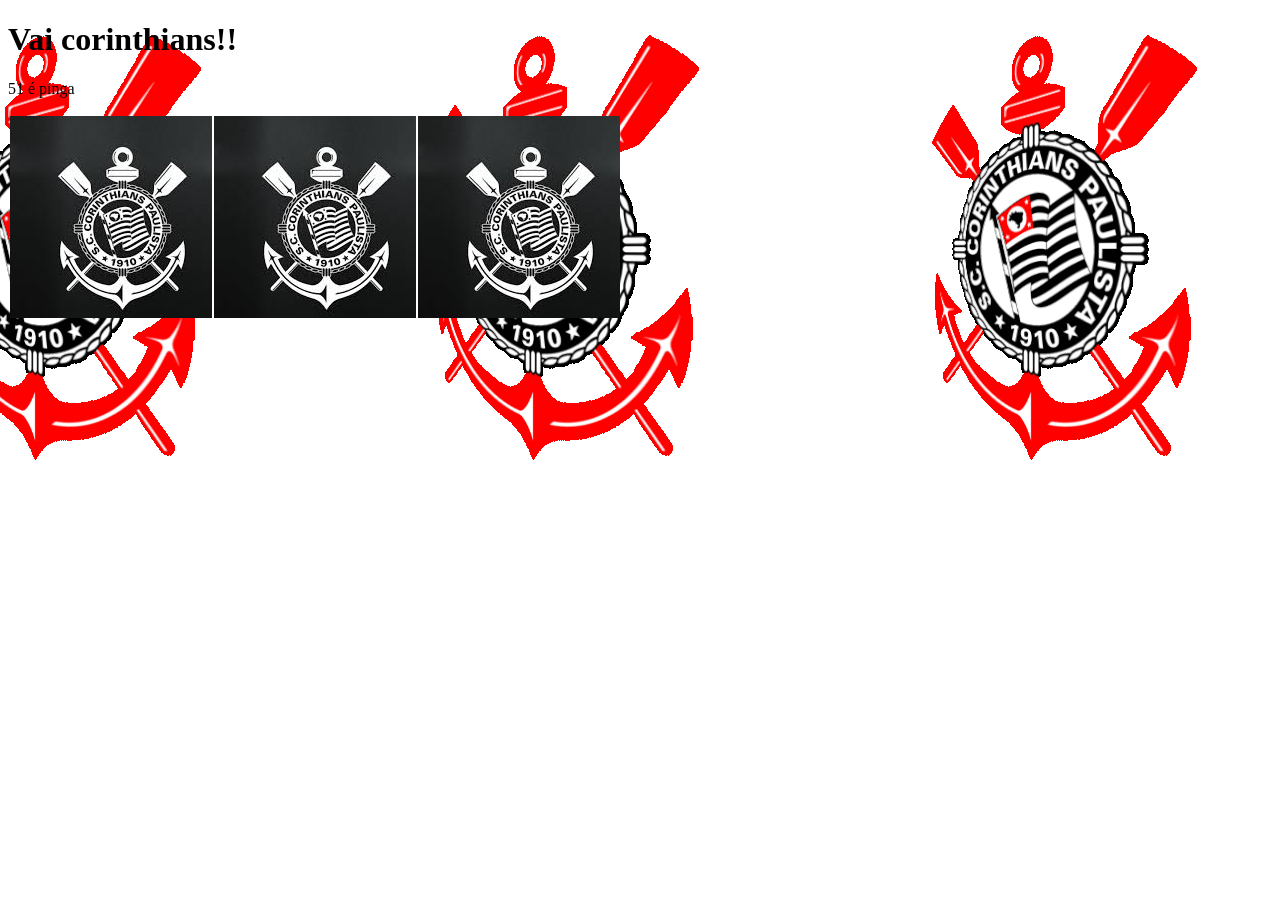
<file: aula2/index.html>
<!DOCTYPE html>
<html lang="en">
<head>
    <link rel="stylesheet" href="style.css">
    <meta charset="UTF-8">
    <meta name="viewport" content="width=device-width, initial-scale=1.0">
    <title>Document</title>
      <style>
        
        body{
            background-image: url("corinthians-escudo.gif");
            background-repeat: no-repeat;
            background-position: right top;
            margin-right: 200px;
            background-repeat: repeat-x;
        }
    </style>
</head>
<body>
    <h1>Vai corinthians!!</h1>
    <p>51 é pinga</p>
    <table >
        <tr>
            <td class="imagem">
            </td>
            <td class="imagem">
            </td>
            <td class="imagem">
            </td>
        </tr>
    </table>
</body>
</html>
</file>
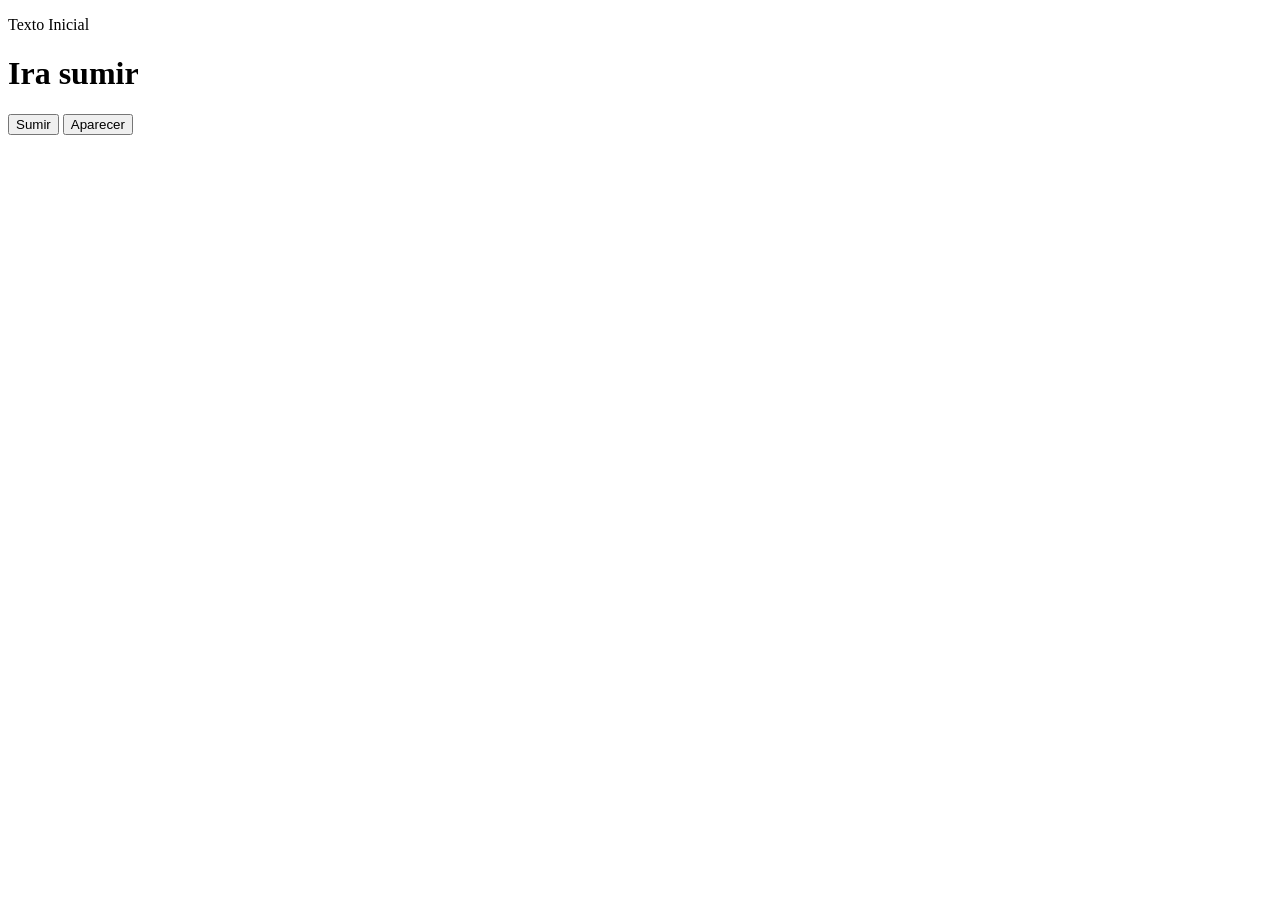
<file: aulajs/index.html>
<!DOCTYPE html>
<html lang="en">
<head>
    <meta charset="UTF-8">
    <meta name="viewport" content="width=device-width, initial-scale=1.0">
    <title>Document</title>
    <script>
        function ModificarTexto(estado){
            document.getElementById("sumir").style.display = estado;
        }
    </script>
</head>
<body>
    <p id="palavra">Texto Inicial</p>
    <h1 id="sumir">Ira sumir</h1>

    <button onclick="ModificarTexto('none')">
        Sumir
    </button>
    <button onclick="ModificarTexto('')">
        Aparecer
    </button>
</body>
</html>
</file>
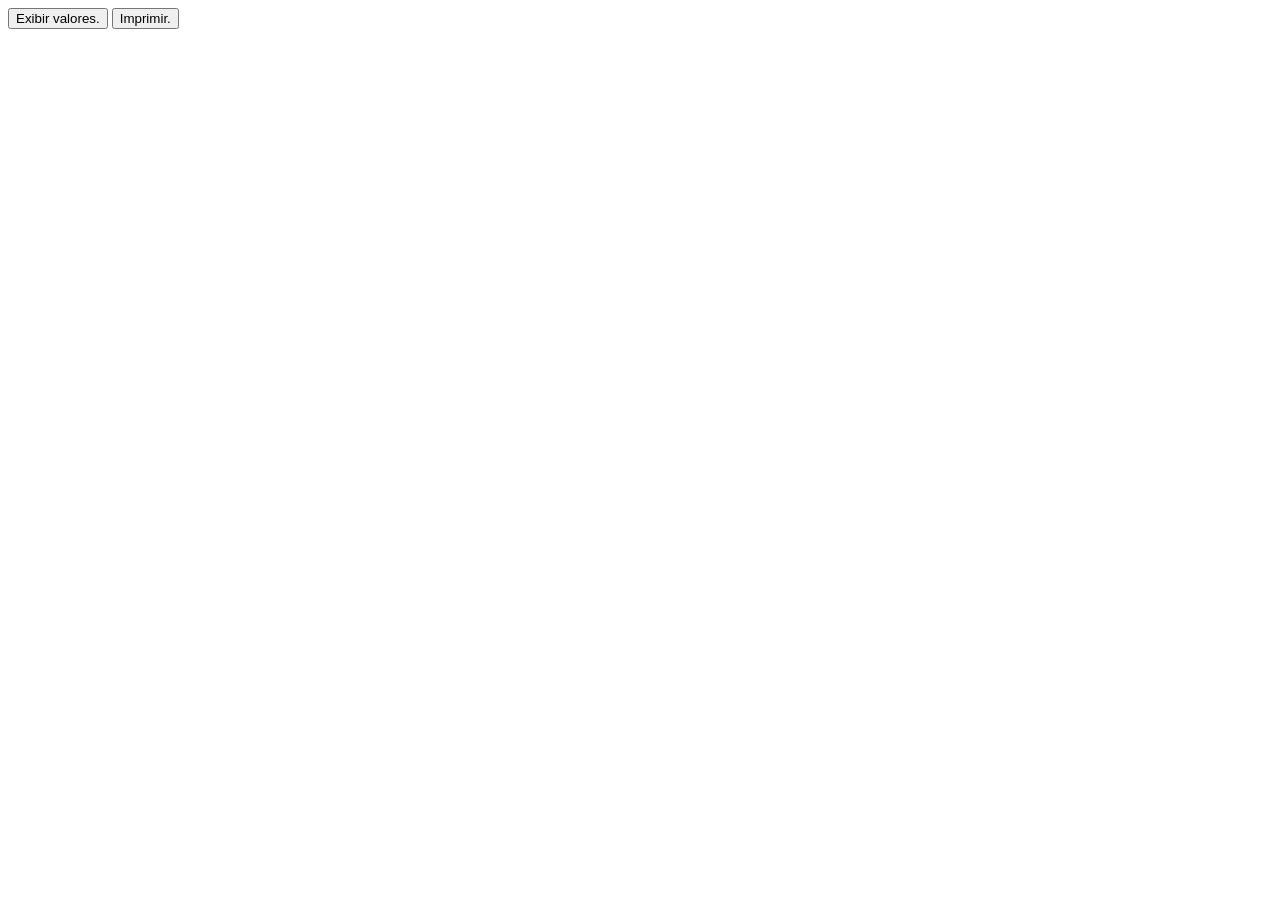
<file: aulajs/botaovar.html>
<!DOCTYPE html>
<html lang="en">
<head>
    <meta charset="UTF-8">
    <meta name="viewport" content="width=device-width, initial-scale=1.0">
    <title>Document</title>
    <script>
        function mostrarDados() {
            const nome = "Gabriel";
            const sobrenome = "Alves";
            let idade = 19;
            let peso = 77;
            let altura = 1.80;

            alert("Seu nome é "+ nome+ " "+ sobrenome+ ". Você tem "+ idade+ " anos. "+ peso+ "kg e "+ altura+ " de altura.");
            document.write("Seu nome é ", nome, " ", sobrenome, ". Você tem ", idade, " anos. ", peso, "kg e ", altura, " de altura.");
        }
    </script>
</head>
<body>
    <button onclick="mostrarDados()">Exibir valores.</button>
    <button onclick="window.print()">Imprimir.</button>
    
</body>
</html>
</file>
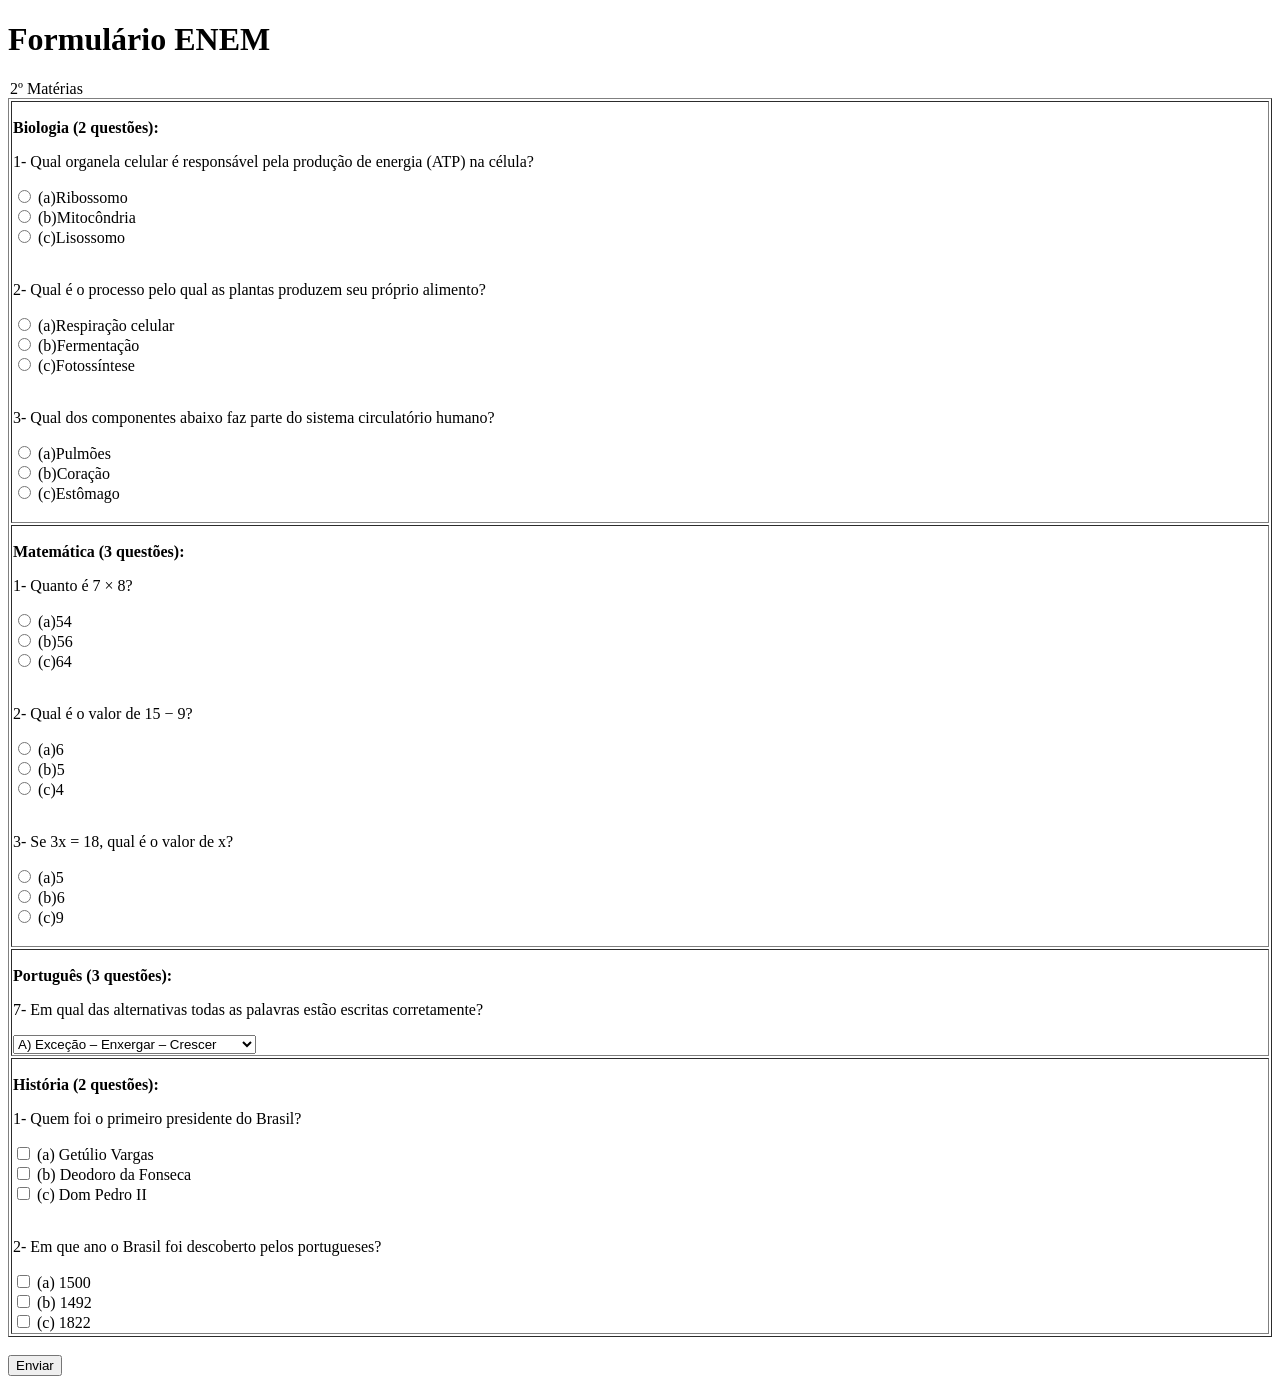
<file: aulajs/notapeso.html>
<!DOCTYPE html>
<html lang="pt-BR">
<head>
    <meta charset="UTF-8">
    <meta name="viewport" content="width=device-width, initial-scale=1.0">
    <title>Formulário ENEM</title>
</head>
<body>
    <h1>Formulário ENEM</h1>
    <form action="#" method="post">

            <legend>2º Matérias</legend>
        <table width = "100%" border="1">
            <tr>
                <td>
                
                    <p><strong>Biologia (2 questões):</strong></p>
                    <p>1- Qual organela celular é responsável pela produção de energia (ATP) na célula?</p>
                    <label><input type="radio" name="biologia1" value="a"> (a)Ribossomo</label><br>
                    <label><input type="radio" name="biologia1" value="b"> (b)Mitocôndria</label><br>
                    <label><input type="radio" name="biologia1" value="c"> (c)Lisossomo</label><br><br>
                
                    <p>2- Qual é o processo pelo qual as plantas produzem seu próprio alimento?</p>
                    <label><input type="radio" name="biologia2" value="a"> (a)Respiração celular</label><br>
                    <label><input type="radio" name="biologia2" value="b"> (b)Fermentação</label><br>
                    <label><input type="radio" name="biologia2" value="c"> (c)Fotossíntese</label><br><br>
                    
                    <p>3- Qual dos componentes abaixo faz parte do sistema circulatório humano?</p>
                    <label><input type="radio" name="biologia3" value="a"> (a)Pulmões</label><br>
                    <label><input type="radio" name="biologia3" value="b"> (b)Coração</label><br>
                    <label><input type="radio" name="biologia3" value="c"> (c)Estômago</label><br><br>
                </td>
            </tr>
            <tr>
                <td>
            <p><strong>Matemática (3 questões):</strong></p>
            <p>1- Quanto é 7 × 8?</p>
            <label><input type="radio" name="matematica1" value="a"> (a)54</label><br>
            <label><input type="radio" name="matematica1" value="b"> (b)56</label><br>
            <label><input type="radio" name="matematica1" value="c"> (c)64</label><br><br>
            
            <p>2- Qual é o valor de 15 − 9?</p>
            <label><input type="radio" name="matematica2" value="a"> (a)6</label><br>
            <label><input type="radio" name="matematica2" value="b"> (b)5</label><br>
            <label><input type="radio" name="matematica2" value="c"> (c)4</label><br><br>

            <p>3- Se 3x = 18, qual é o valor de x?</p>
            <label><input type="radio" name="matematica3" value="a"> (a)5</label><br>
            <label><input type="radio" name="matematica3" value="b"> (b)6</label><br>
            <label><input type="radio" name="matematica3" value="c"> (c)9</label><br><br>
                </td>
            </tr>

            <tr>
                <td>
            <p><strong>Português (3 questões):</strong></p>
            
            
            <p>7- Em qual das alternativas todas as palavras estão escritas corretamente?</p>
            <select>
                        <optgroup label="respostas">
                            <option value="a">A) Exceção – Enxergar – Crescer</option>
                            <option value="b">B) Excessão – Enchergar – Creser</option>
                            <option value="c">C) Exessão – Enxergar – Creser</option>
    
                        </optgroup>

                    </select>
                </td>
            </tr>

            <tr>
                <td>
            <p><strong>História (2 questões):</strong></p>
            <p>1- Quem foi o primeiro presidente do Brasil?</p>
            <label><input type="checkbox" name="historia1" value="a"> (a) Getúlio Vargas</label><br>
            <label><input type="checkbox" name="historia1" value="b"> (b) Deodoro da Fonseca</label><br>
            <label><input type="checkbox" name="historia1" value="c"> (c) Dom Pedro II</label><br><br>
            
            <p>2- Em que ano o Brasil foi descoberto pelos portugueses?</p>
            <label><input type="checkbox" name="historia2" value="a"> (a) 1500</label><br>
            <label><input type="checkbox" name="historia2" value="b"> (b) 1492</label><br>
            <label><input type="checkbox" name="historia2" value="c"> (c) 1822</label><br>
            
                </td>
            </tr>
        </table>
            <br>
            <button type="submit">Enviar</button>
        </form>
        <script>
            
        </script>
    </body>
    </html>
</file>
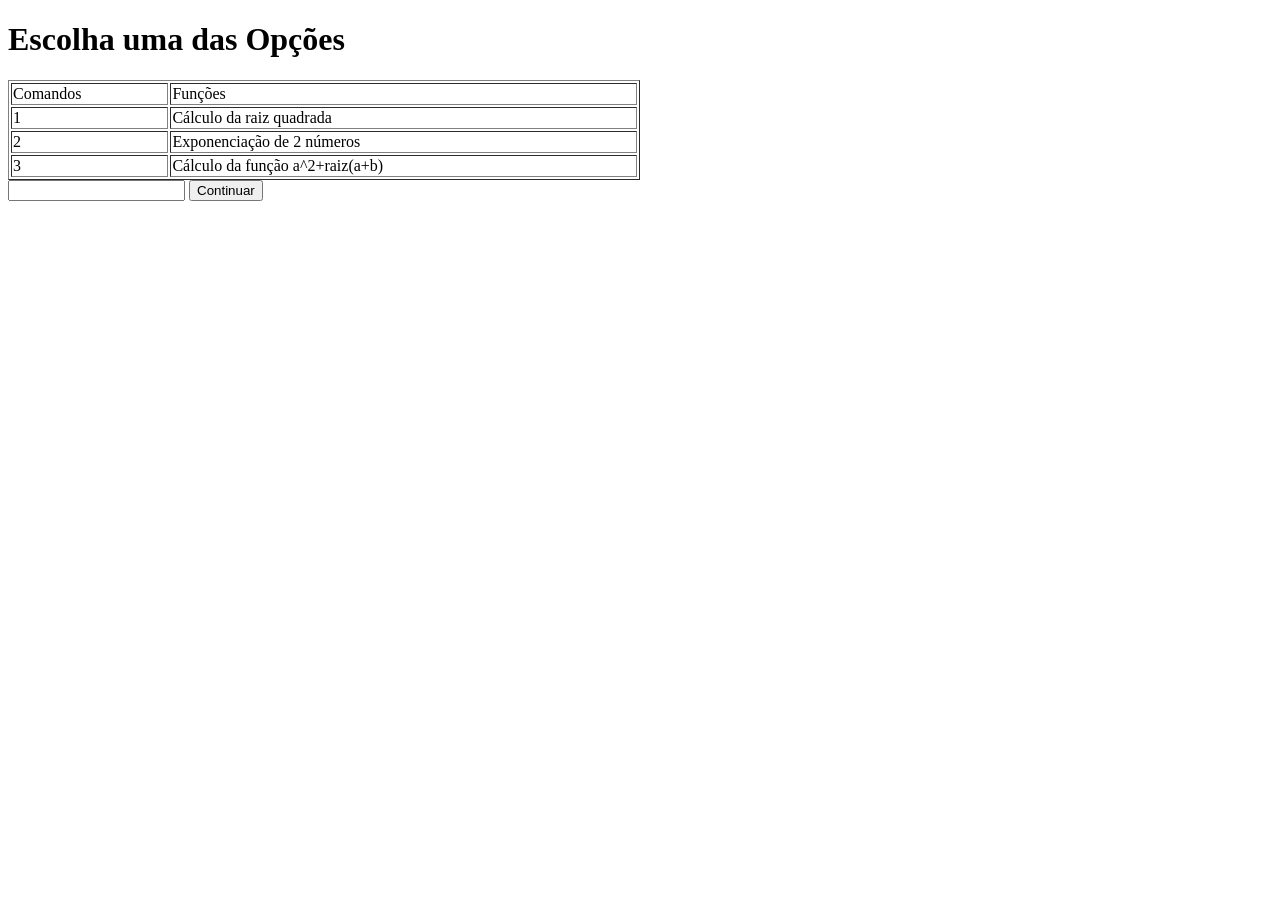
<file: aulajs/testeswitch.html>
<!DOCTYPE html>
<html lang="en">
<head>
    <meta charset="UTF-8">
    <meta name="viewport" content="width=device-width, initial-scale=1.0">
    <title>Menu de Opções</title>
</head>
<body>
    <h1>Escolha uma das Opções</h1>

    <table width="50%" border="1">
        <tr>
            <td>Comandos</td>
            <td>Funções</td>
        </tr>
        <tr>
            <td>1</td>
            <td>Cálculo da raiz quadrada</td>
        </tr>
        <tr>
            <td>2</td>
            <td>Exponenciação de 2 números</td>
        </tr>
        <tr>
            <td>3</td>
            <td>Cálculo da função a^2+raiz(a+b)</td>
        </tr>
    </table>
    <input type="number" id="opcao">
    <button onclick="mostrarCampos()">Continuar</button>

    <div id="campos"></div>

    <p id="resultado"></p>

    <script>
        function mostrarCampos() {
            let opcao = Number(document.getElementById("opcao").value);
            let campos = document.getElementById("campos");
            campos.innerHTML = "";

            switch (opcao) {
                case 1:
                    campos.innerHTML = `
                        <p>Raiz quadrada</p>
                        <input type="number" id="num">
                        <button onclick="calcular(1)">Calcular</button>
                    `;
                    break;

                case 2:
                    campos.innerHTML = `
                        <h3>Exponenciação</h3>
                        <input type="number" id="base"">
                        <input type="number" id="expoente">
                        <button onclick="calcular(2)">Calcular</button>
                    `;
                    break;

                case 3:
                    campos.innerHTML = `
                        <h3>Função</h3>
                        <input type="number" id="a">
                        <input type="number" id="b">
                        <button onclick="calcular(3)">Calcular</button>
                    `;
                    break;

                default:
                    campos.innerHTML = "Opção inválida!";
            }
        }

        function calcular(opcao) {
            let resultado = "";

            switch (opcao) {
                case 1:
                    let num = Number(document.getElementById("num").value);
                    resultado = Math.sqrt(num);
                    break;

                case 2:
                    let base = Number(document.getElementById("base").value);
                    let expoente = Number(document.getElementById("expoente").value);
                    resultado = Math.pow(base, expoente);
                    break;

                case 3:
                    let a = Number(document.getElementById("a").value);
                    let b = Number(document.getElementById("b").value);
                    resultado = Math.pow(a, 2) + Math.sqrt(a + b);
                    break;
            }

            document.getElementById("resultado").innerText = "Resultado: " + resultado;
        }
    </script>
</body>
</html>
</file>
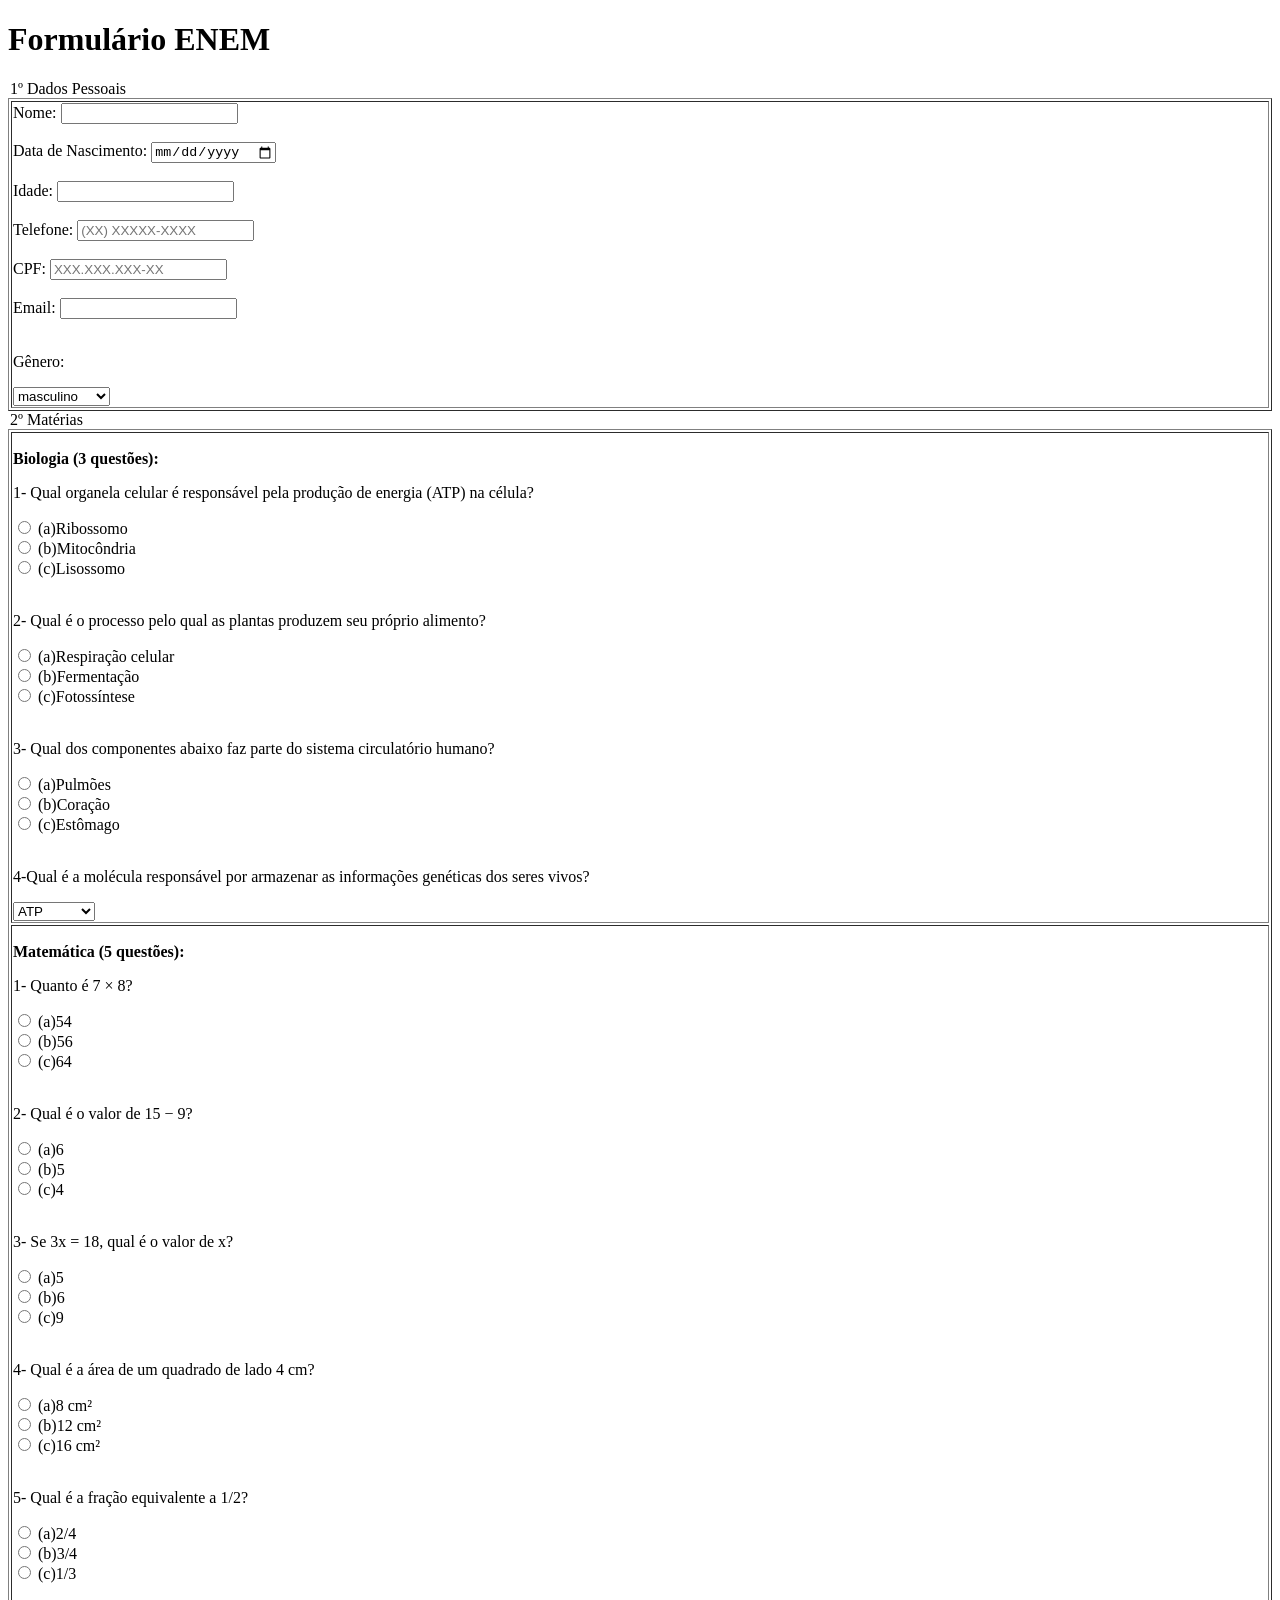
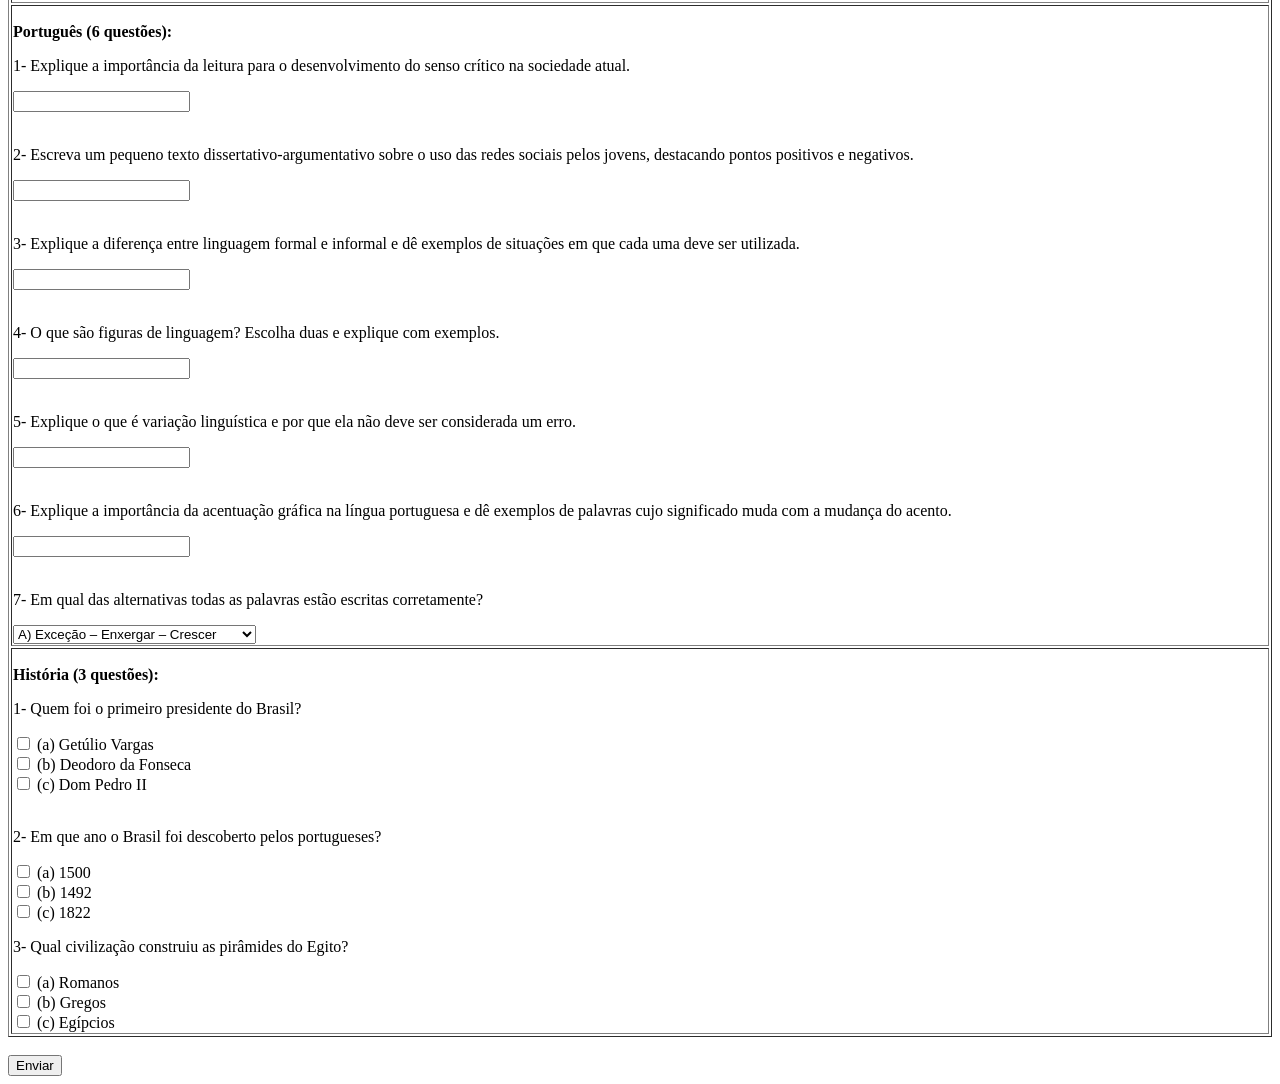
<file: formularios/enem.html>
<!DOCTYPE html>
<html lang="pt-BR">
<head>
    <meta charset="UTF-8">
    <meta name="viewport" content="width=device-width, initial-scale=1.0">
    <title>Formulário ENEM</title>
</head>
<body>
    <h1>Formulário ENEM</h1>
    <form action="#" method="post">
        
            <legend>1º Dados Pessoais</legend>
        <table width="100%" border="1">
            <tr>
                <td>
                    <label for="nome">Nome:</label>
                    <input type="text" id="nome" name="nome" required><br><br>
                    
                    <label for="data_nascimento">Data de Nascimento:</label>
                    <input type="date" id="data_nascimento" name="data_nascimento" required><br><br>
                    
                    <label for="idade">Idade:</label>
                    <input type="number" id="idade" name="idade" required><br><br>
                    
                    <label for="telefone">Telefone:</label>
                    <input type="tel" id="telefone" name="telefone" placeholder="(XX) XXXXX-XXXX" required><br><br>
                    
                    <label for="cpf">CPF:</label>
                    <input type="text" id="cpf" name="cpf" placeholder="XXX.XXX.XXX-XX" required><br><br>
                    
                    <label for="email">Email:</label>
                    <input type="email" id="email" name="email" required><br><br>
                    <p>Gênero:</p>
                    <select>
                        <optgroup label="gêneros">
                            <option value="masculino">masculino</option>
                            <option value="feminino">feminino</option>
                        </optgroup>
                </td>
            </tr>
        </table>

            <legend>2º Matérias</legend>
        <table width = "100%" border="1">
            <tr>
                <td>
                
                    <p><strong>Biologia (3 questões):</strong></p>
                    <p>1- Qual organela celular é responsável pela produção de energia (ATP) na célula?</p>
                    <label><input type="radio" name="biologia1" value="a"> (a)Ribossomo</label><br>
                    <label><input type="radio" name="biologia1" value="b"> (b)Mitocôndria</label><br>
                    <label><input type="radio" name="biologia1" value="c"> (c)Lisossomo</label><br><br>
                
                    <p>2- Qual é o processo pelo qual as plantas produzem seu próprio alimento?</p>
                    <label><input type="radio" name="biologia2" value="a"> (a)Respiração celular</label><br>
                    <label><input type="radio" name="biologia2" value="b"> (b)Fermentação</label><br>
                    <label><input type="radio" name="biologia2" value="c"> (c)Fotossíntese</label><br><br>
                    
                    <p>3- Qual dos componentes abaixo faz parte do sistema circulatório humano?</p>
                    <label><input type="radio" name="biologia3" value="a"> (a)Pulmões</label><br>
                    <label><input type="radio" name="biologia3" value="b"> (b)Coração</label><br>
                    <label><input type="radio" name="biologia3" value="c"> (c)Estômago</label><br><br>
                    
                    <p>4-Qual é a molécula responsável por armazenar as informações genéticas dos seres vivos?</p>
                    <select>
                        <optgroup label="respostas">
                            <option value="a">ATP</option>
                            <option value="b">RNA</option>
                            <option value="c">DNA</option>
                            <option value="d">Glicose</option>
                        </optgroup>

                    </select>
                </td>
            </tr>
            <tr>
                <td>
            <p><strong>Matemática (5 questões):</strong></p>
            <p>1- Quanto é 7 × 8?</p>
            <label><input type="radio" name="matematica1" value="a"> (a)54</label><br>
            <label><input type="radio" name="matematica1" value="b"> (b)56</label><br>
            <label><input type="radio" name="matematica1" value="c"> (c)64</label><br><br>
            
            <p>2- Qual é o valor de 15 − 9?</p>
            <label><input type="radio" name="matematica2" value="a"> (a)6</label><br>
            <label><input type="radio" name="matematica2" value="b"> (b)5</label><br>
            <label><input type="radio" name="matematica2" value="c"> (c)4</label><br><br>

            <p>3- Se 3x = 18, qual é o valor de x?</p>
            <label><input type="radio" name="matematica3" value="a"> (a)5</label><br>
            <label><input type="radio" name="matematica3" value="b"> (b)6</label><br>
            <label><input type="radio" name="matematica3" value="c"> (c)9</label><br><br>
            
            <p>4- Qual é a área de um quadrado de lado 4 cm?</p>
            <label><input type="radio" name="matematica4" value="a"> (a)8 cm²</label><br>
            <label><input type="radio" name="matematica4" value="b"> (b)12 cm²</label><br>
            <label><input type="radio" name="matematica4" value="c"> (c)16 cm²</label><br><br>
            
            <p>5- Qual é a fração equivalente a 1/2?</p>
            <label><input type="radio" name="matematica5" value="a"> (a)2/4</label><br>
            <label><input type="radio" name="matematica5" value="b"> (b)3/4</label><br>
            <label><input type="radio" name="matematica5" value="c"> (c)1/3</label><br><br>
                </td>
            </tr>

            <tr>
                <td>
            <p><strong>Português (6 questões):</strong></p>
            <p>1- Explique a importância da leitura para o desenvolvimento do senso crítico na sociedade atual.</p>
            <input type="text" name="portugues1"><br><br>
            
            <p>2- Escreva um pequeno texto dissertativo-argumentativo sobre o uso das redes sociais pelos jovens, destacando pontos positivos e negativos.</p>
            <input type="text" name="portugues2"><br><br>
            
            <p>3- Explique a diferença entre linguagem formal e informal e dê exemplos de situações em que cada uma deve ser utilizada.</p>
            <input type="text" name="portugues3"><br><br>
            
            <p>4- O que são figuras de linguagem? Escolha duas e explique com exemplos.</p>
            <input type="text" name="portugues4"><br><br>
            
            <p>5- Explique o que é variação linguística e por que ela não deve ser considerada um erro.</p>
            <input type="text" name="portugues5"><br><br>
            
            <p>6- Explique a importância da acentuação gráfica na língua portuguesa e dê exemplos de palavras cujo significado muda com a mudança do acento.</p>
            <input type="text" name="portugues6"><br><br>
            
            <p>7- Em qual das alternativas todas as palavras estão escritas corretamente?</p>
            <select>
                        <optgroup label="respostas">
                            <option value="a">A) Exceção – Enxergar – Crescer</option>
                            <option value="b">B) Excessão – Enchergar – Creser</option>
                            <option value="c">C) Exessão – Enxergar – Creser</option>
    
                        </optgroup>

                    </select>
                </td>
            </tr>

            <tr>
                <td>
            <p><strong>História (3 questões):</strong></p>
            <p>1- Quem foi o primeiro presidente do Brasil?</p>
            <label><input type="checkbox" name="historia1" value="a"> (a) Getúlio Vargas</label><br>
            <label><input type="checkbox" name="historia1" value="b"> (b) Deodoro da Fonseca</label><br>
            <label><input type="checkbox" name="historia1" value="c"> (c) Dom Pedro II</label><br><br>
            
            <p>2- Em que ano o Brasil foi descoberto pelos portugueses?</p>
            <label><input type="checkbox" name="historia2" value="a"> (a) 1500</label><br>
            <label><input type="checkbox" name="historia2" value="b"> (b) 1492</label><br>
            <label><input type="checkbox" name="historia2" value="c"> (c) 1822</label><br>
            
            <p>3- Qual civilização construiu as pirâmides do Egito?</p>
            <label><input type="checkbox" name="historia3" value="a"> (a) Romanos</label><br>
            <label><input type="checkbox" name="historia3" value="b"> (b) Gregos</label><br>
            <label><input type="checkbox" name="historia3" value="c"> (c) Egípcios</label><br>
            
                </td>
            </tr>
        </table>
            <br>
            <button type="submit">Enviar</button>
        </form>
    </body>
    </html>
</file>
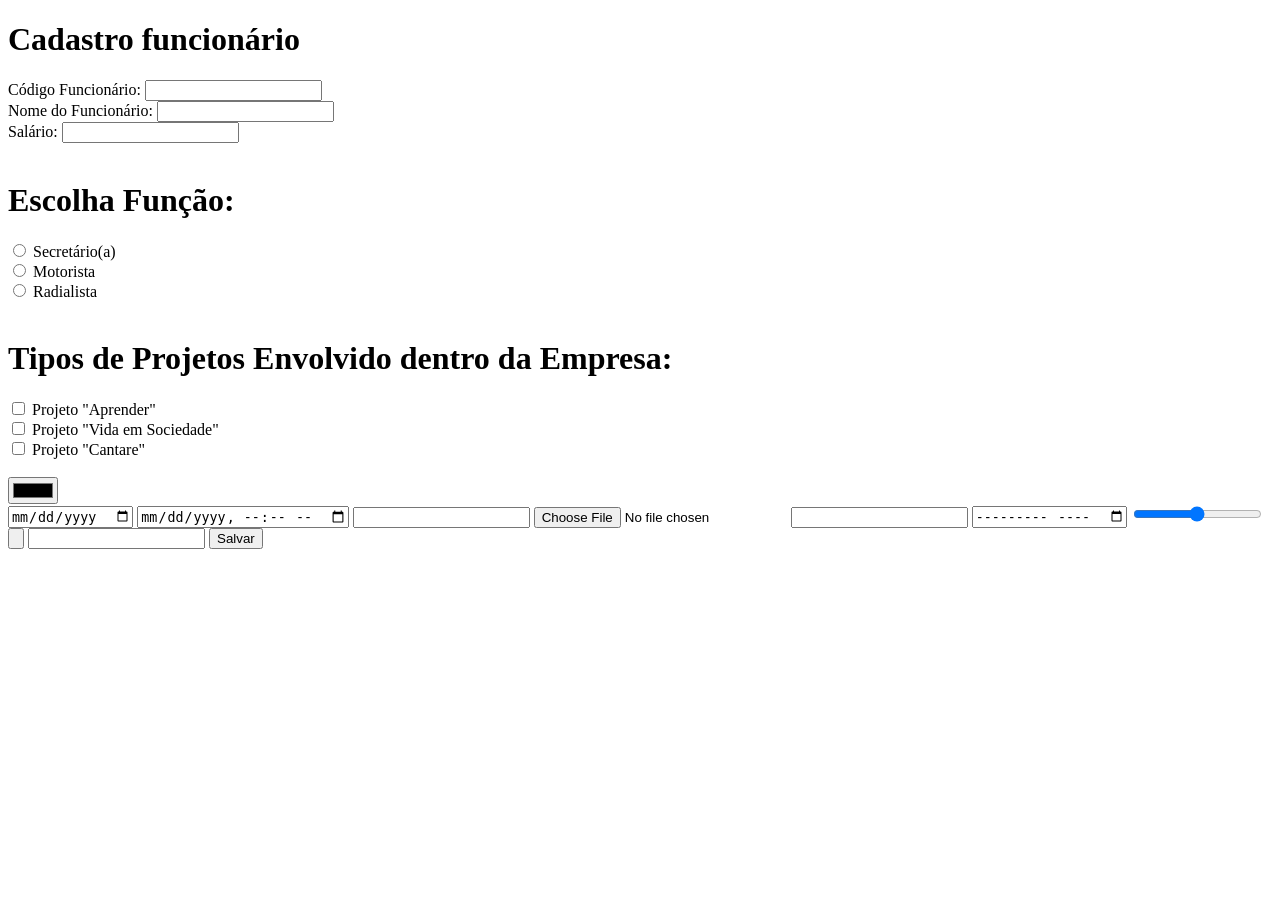
<file: formularios/formulario01.html>
<!DOCTYPE html>
<html lang="pt-BR">
<head>
    <meta charset="UTF-8">
    <meta name="viewport" content="width=device-width, initial-scale=1.0">
    <title>Formulario 01</title>
</head>
<body>
    <h1>Cadastro funcionário</h1>
    <form action="teste.jsp" method="post">
        <label for="codFunc">Código Funcionário:</label>
        <input type="number" name="codFunc" id="codFunc"> <br>
        <label for="nome">Nome do Funcionário:</label>
        <input type="text" name="nome" id="nome"> <br>
        <label for="salario">Salário:</label>
        <input type="number" name="salario" id="salario"><br><br>
        <h1>Escolha Função:</h1>
        <input type="radio" id="sec" name="funcao">
        <label for="id">Secretário(a)</label><br>
        <input type="radio" id="mot" name="funcao">
        <label for="mot">Motorista</label><br>
        <input type="radio" id="rad" name="funcao">
        <label for="rad">Radialista</label><br><br>
        <h1>Tipos de Projetos Envolvido dentro da Empresa:</h1>
        <input type="checkbox" id="proj1" name="proj1">
        <label for="proj1">Projeto "Aprender"</label> <br>
        <input type="checkbox" id="proj2" name="proj2">
        <label for="proj2">Projeto "Vida em Sociedade"</label><br>
        <input type="checkbox" id="proj3" name="proj3">
        <label for="proj3">Projeto "Cantare"</label><br><br>
        <input type="color"><br>
        <input type="date">
        <input type="datetime-local">
        <input type="email"> 
        <input type="file">
        <input type="hidden" name="teste" value="23">
        <input type="message">
        <input type="month" name="" id="">
        <input type="range" name="" id="">
        <input type="reset" value="">
        <input type="search" name="" id="">
        <input type="submit" value="Salvar">
    </form>
</body>
</html>
</file>
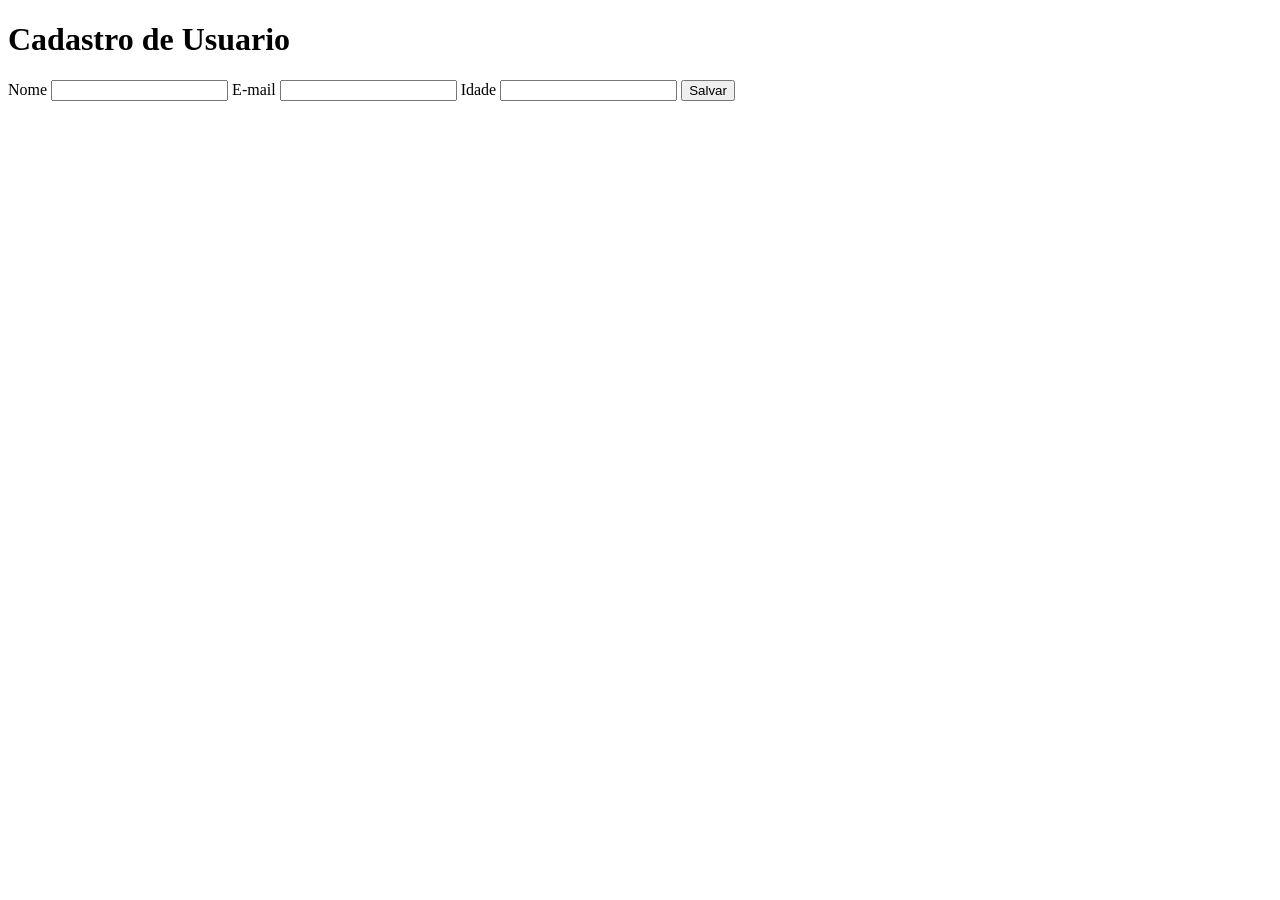
<file: apiusuarios/src/main/resources/templates/cadastro.html>
<!doctype html>
<html lang="en">
<head>
    <meta charset="UTF-8">
    <meta name="viewport"
          content="width=device-width, user-scalable=no, initial-scale=1.0, maximum-scale=1.0, minimum-scale=1.0">
    <meta http-equiv="X-UA-Compatible" content="ie=edge">
    <title>Document</title>
</head>
<body>
<h1>Cadastro de Usuario</h1>
<form th:action="@{/web/usuarios/salvar}" th:object="${usuario}" method="post">
    <label>Nome</label>
    <input type="text" th:field="*{nome}">

    <label>E-mail</label>
    <input type="email" th:field="*{email}">

    <label>Idade</label>
    <input type="number" th:field="*{idade}">

    <button type="submit">Salvar</button>

</form>

</body>
</html>
</file>
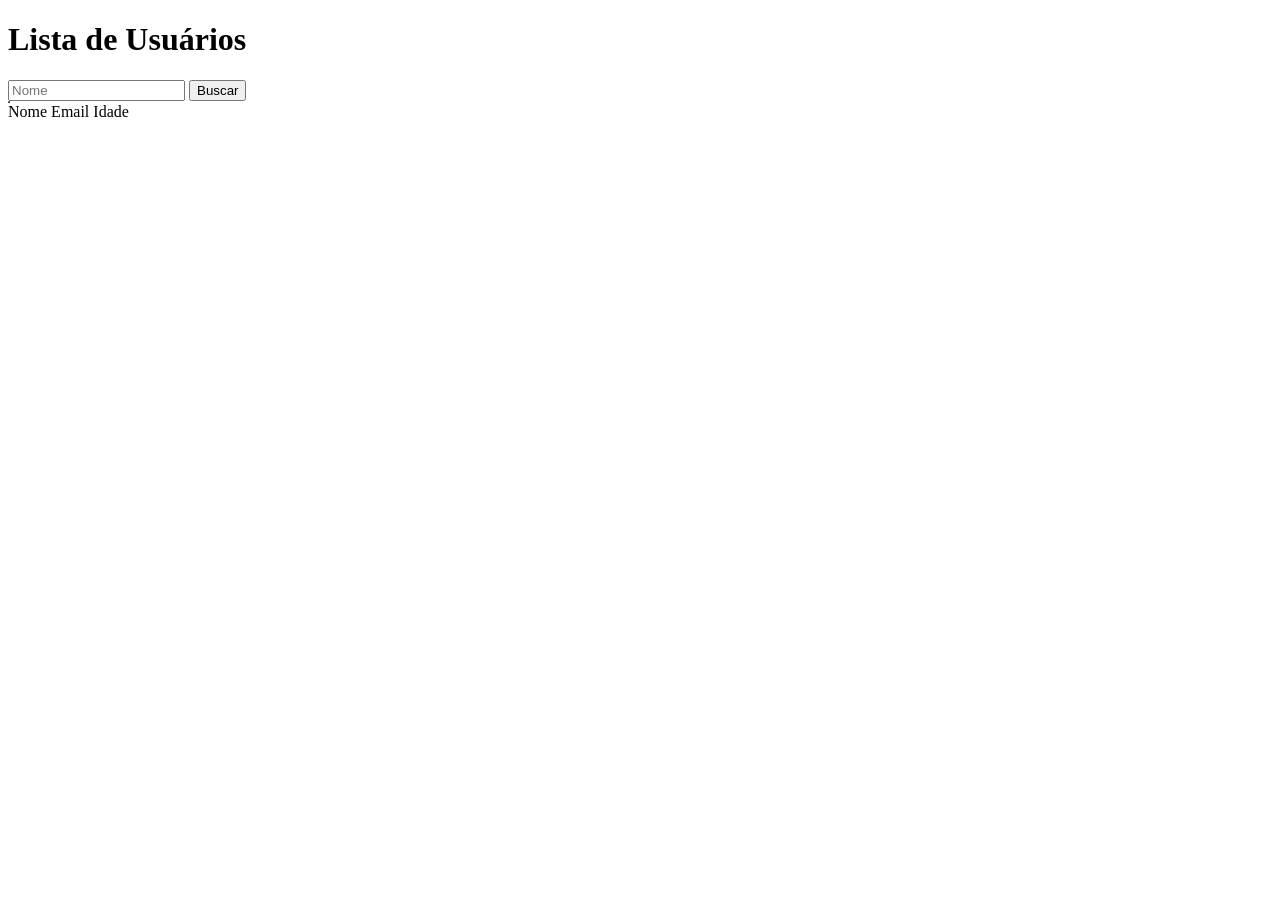
<file: apiusuarios/src/main/resources/templates/lista.html>
<!doctype html>
<html lang="en">
<head>
    <meta charset="UTF-8">
    <meta name="viewport"
          content="width=device-width, user-scalable=no, initial-scale=1.0, maximum-scale=1.0, minimum-scale=1.0">
    <meta http-equiv="X-UA-Compatible" content="ie=edge">
    <title>Document</title>
</head>
<body>
    <h1>Lista de Usuários</h1>
    <form th:action="@{/usuarios/listar}" method="get">
        <input type="text" name="nome" placeholder="Nome">
        <button type="submit">Buscar</button>
    </form>
    <table border="1"></table>
        <tr>
            <th>Nome</th>
            <th>Email</th>
            <th>Idade</th>
        </tr>
        <tr th:each="usuario : ${usuarios}">
            <td th:text="${usuario.nome}"></td>
            <td th:text="${usuario.email}"></td>
            <td th:text="${usuario.idade}"></td>
        </tr>
</body>
</html>
</file>
<file: aula2/style.css>
.imagem{
    background-image: url(images.jfif);
    width: 200px;
    height: 200px;
}

p.dotted {
    border-style: dotted dashed solid double;
}
</file>
